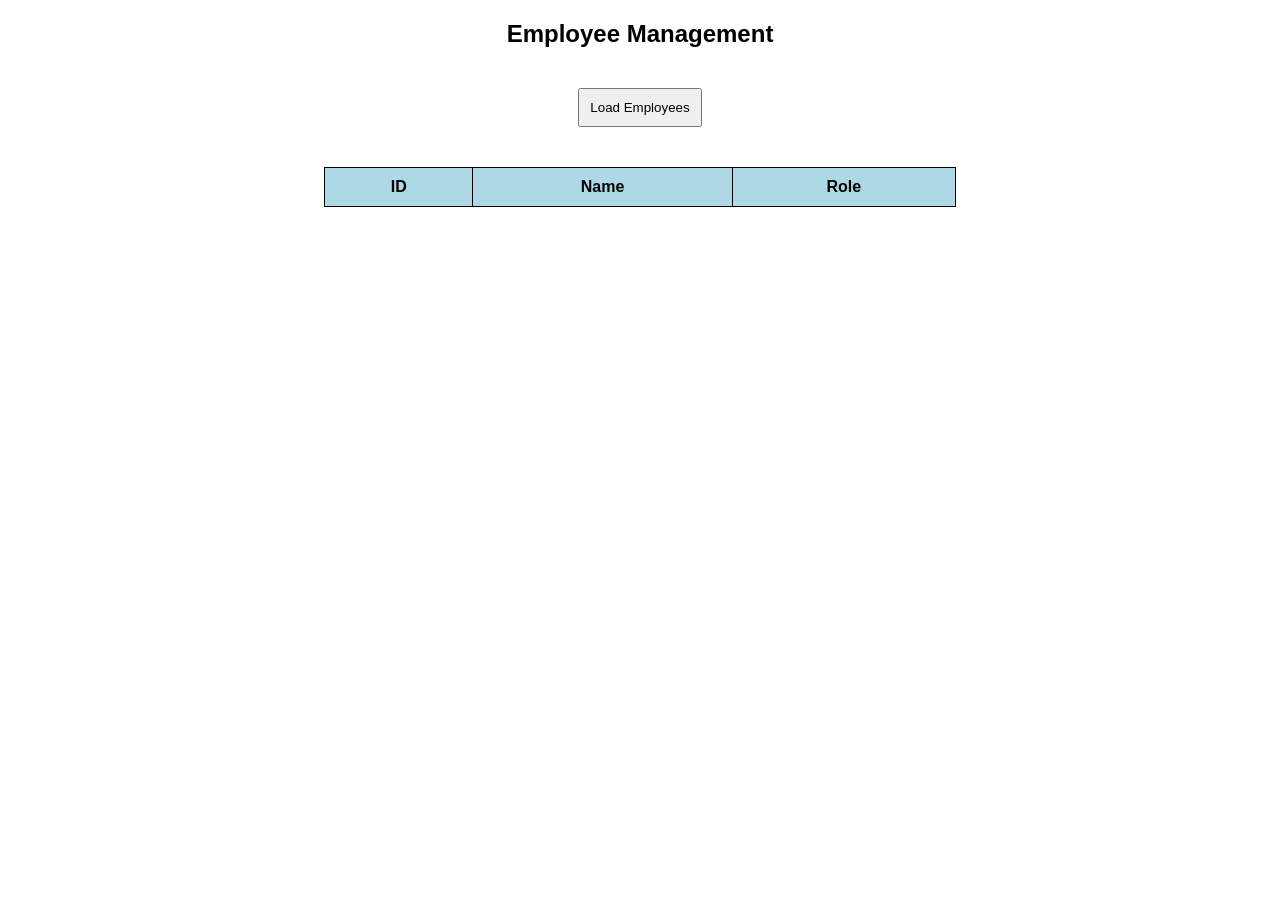
<file: index.html>
<!DOCTYPE html>
<html>

<head>
<title>Employee UI</title>
<link rel="stylesheet" href="style.css">
</head>

<body>

<h2>Employee Management</h2>

<button id="loadEmployees()">Load Employees</button>

<table id="employeeTable">

<tr>
<th>ID</th>
<th>Name</th>
<th>Role</th>
</tr>

</table>

<script src="script.js"></script>

</body>
</html>
</file>
<file: style.css>
body{
font-family:Arial;
text-align:center;
}

table{
border-collapse:collapse;
margin:20px auto;
width:50%;
}

th,td{
border:1px solid black;
padding:10px;
text-align:center;

}

th{
    color:black;
}

th{
background-color:lightblue;
}

td{
    color: violet;
}

button{
padding:10px;
margin:20px;
}
</file>
